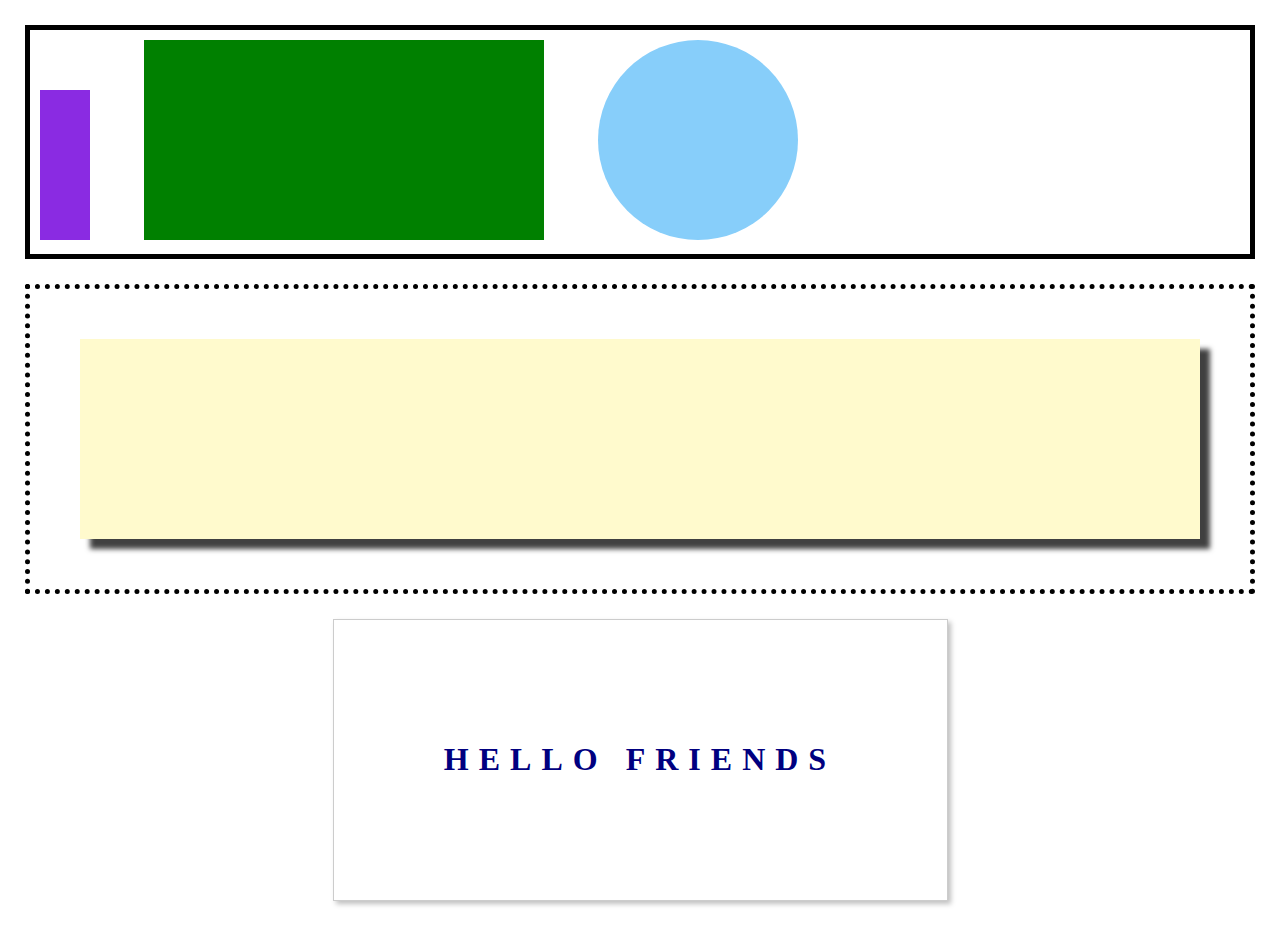
<file: second/index.html>
<!-- Put your HTML HERE, make sure to connect your index.css sheet -->
<!DOCTYPE html>
<html>
    <head>
        <title></title>
        <link rel="stylesheet" href="./index.css" />
    </head>

    <body>
        <div class="container-one">
            <div class="square-one"></div>
            <div class="square-two"></div>
            <div class="circle-one"></div>
        </div>

        <div class="container-two">
            <div class="box-shadow"></div>
        </div>

        <div class="container-three">
            <h1>HELLO FRIENDS</h1>
        </div>
    </body>
</html>
</file>
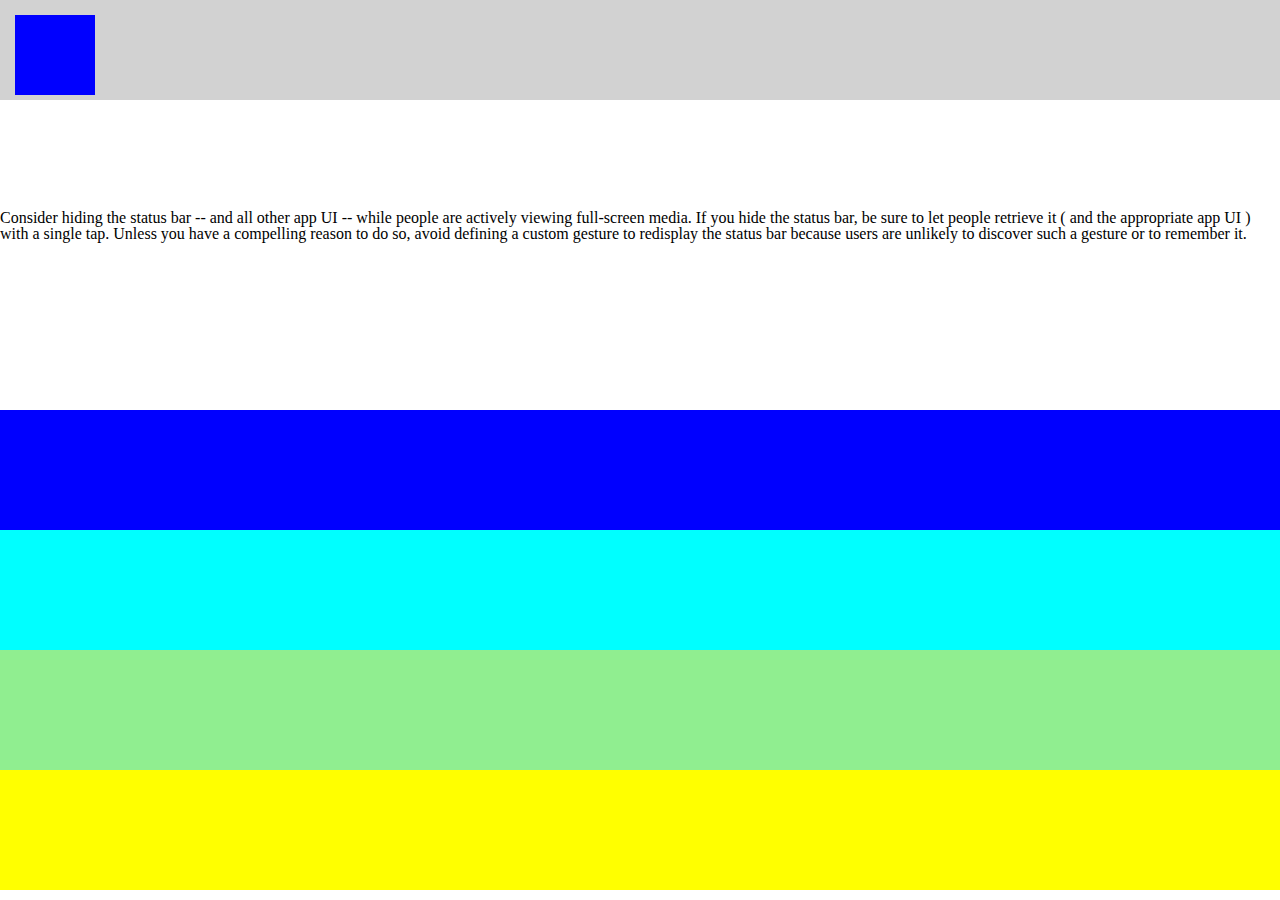
<file: third/index.html>
<!DOCTYPE html>
<html lang="en">
<head>
    <meta charset="UTF-8">
    <meta name="viewport" content="width=device-width, initial-scale=1.0">
    <title>Document</title>
    <link rel="stylesheet" href="reset.css" />
    <link rel="stylesheet" href="index.css" />
</head>

<body>
    <header>
        <div class="blueSquare">
        </div>
    </header>

    <section>
        <div class="text">
            <p>Consider hiding the status bar -- and all other app UI -- while people are actively viewing full-screen media. If you hide the status bar, be sure to let people retrieve it ( and the appropriate app UI ) with a single tap. Unless you have a compelling reason to do so, avoid defining a custom gesture to redisplay the status bar because users are unlikely to discover such a gesture or to remember it.
            </p>
        </div>
    </section>

    <div class="blueRow"></div>
    <div class="lightGreen"></div>
    <div class="moneyGreen"></div>
    <div class="yellow"></div>
</body>
</html>
</file>
<file: second/index.css>
body {
    margin: 0;
    padding: 25px;
}


.container-one {
    width: 100%;
    border: 5px solid black;
    padding: 10px;
    box-sizing: border-box;
}

.square-one {
    height: 150px;
    width: 50px;
    background-color: blueviolet;
    display: inline-block;
}

.square-two {
    height: 200px;
    width: 400px;
    display: inline-block;
    background-color: green;
    margin: 0 50px;
    display: inline-block;
}

.circle-one {
    height: 200px;
    width: 200px;
    border-radius: 50%;
    background-color: lightskyblue;
    display: inline-block;
}

.container-two {
    width: 100%;
    border: 5px dotted black;
    padding: 50px;
    box-sizing: border-box;
    margin-top: 25px;
}

.box-shadow {
    width: 100%;
    height: 200px;
    background-color: lemonchiffon;
    -webkit-box-shadow: 10px 10px 5px 0px rgba(0,0,0,0.75);
    -moz-box-shadow: 10px 10px 5px 0px rgba(0,0,0,0.75);
    box-shadow: 10px 10px 5px 0px rgba(0,0,0,0.75);
}

.container-three {
    width: 50%;
    border: 1px solid #ccc;
    background-color: white;
    padding: 100px;
    box-sizing: border-box;
    margin: 25px auto;
    -webkit-box-shadow: 3px 3px 5px 0px rgba(0,0,0,0.25);
    -moz-box-shadow: 3px 3px 5px 0px rgba(0,0,0,0.25);
    box-shadow: 3px 3px 5px 0px rgba(0,0,0,0.25);

}

.container-three h1 {
    width: 100%;
    text-align: center;
    color: navy;
    letter-spacing: 10px;
}
</file>
<file: third/index.css>
header {
    height: 100px;
    width: 100%;
    background-color: #d2d2d2;
    
}

.blueSquare {
    height: 80px;
    width: 80px;
    background-color: blue;
    display: inline-block;
    margin: 15px;
}

section {
    height: 200px;
    width:100%;
}

.text {
    margin-top: 110px;
}

.blueRow {
    height: 120px;
    width: 100%;
    background-color: blue;
}

.lightGreen {
    height: 120px;
    width: 100%;
    background-color: cyan;
}

.moneyGreen {
    height: 120px;
    width: 100%;
    background-color: lightgreen;
}

.yellow {
    height: 120px;
    width: 100%;
    background-color: yellow;
}
</file>
